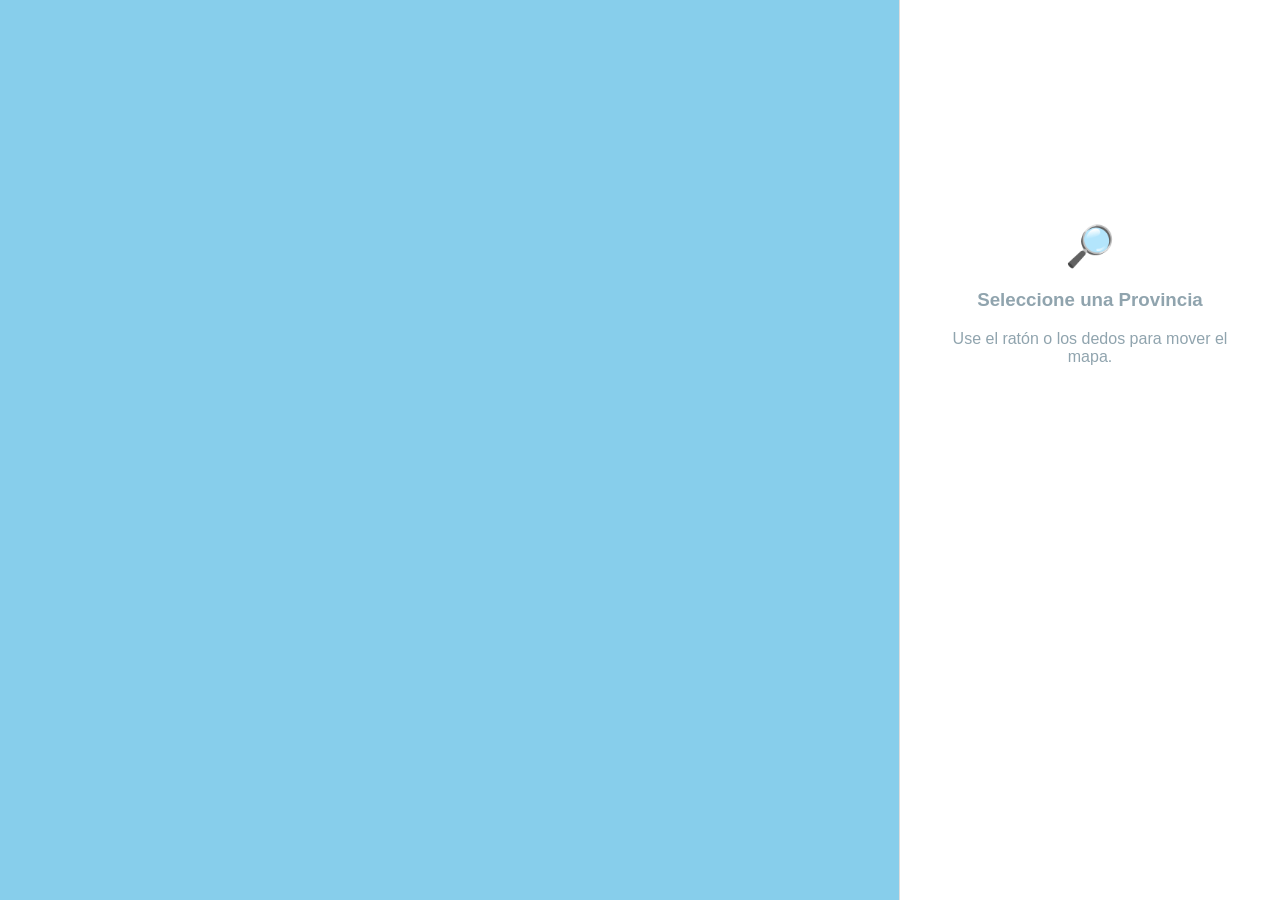
<file: mi voz RD/mapa-rd.html>
<!DOCTYPE html>
<html lang="es">
<head>
    <meta charset="UTF-8">
    <meta name="viewport" content="width=device-width, initial-scale=1.0">
    <title>Mapa RD Limitado - Web</title>
    
    <!-- Librerías de Highcharts (Siempre la última versión para soportar mapView) -->
    <script src="https://code.highcharts.com/maps/highmaps.js"></script>
    <script src="https://code.highcharts.com/maps/modules/exporting.js"></script>
    <script src="https://code.highcharts.com/mapdata/countries/do/do-all.js"></script>

    <style>
        /* ESTILOS (Sin cambios, manteniendo tu diseño) */
        body, html { height: 100%; margin: 0; font-family: 'Segoe UI', Arial, sans-serif; overflow: hidden; }

        #container { display: flex; height: 100vh; width: 100vw; }

        #map-container {
            flex: 3;
            background-color: #87CEEB; /* Fondo Mar Azul Celeste */
            position: relative;
        }

        #sidebar {
            flex: 1;
            min-width: 320px;
            background: white;
            box-shadow: -4px 0 15px rgba(0,0,0,0.1);
            padding: 30px;
            display: flex;
            flex-direction: column;
            border-left: 1px solid #ddd;
            overflow-y: auto;
        }

        /* Tipografías Sidebar */
        .provincia-titulo { font-size: 26px; color: #0d47a1; font-weight: 800; margin: 0 0 5px 0; text-transform: uppercase; }
        .region-badge { display: inline-block; background-color: #fdd835; color: #212121; padding: 6px 12px; border-radius: 4px; font-size: 14px; font-weight: 700; margin-bottom: 25px; }

        /* Botones Sidebar */
        .btn-action {
            display: block; width: 100%; padding: 16px; margin-bottom: 12px;
            background-color: #f8f9fa; border: 1px solid #ced4da; border-radius: 8px;
            font-size: 16px; text-align: left; cursor: pointer; transition: 0.2s; color: #495057; font-weight: 500;
        }
        .btn-action:hover { background-color: #e3f2fd; border-color: #2196f3; color: #0d47a1; transform: translateX(5px); }

        /* Utilidades */
        .hidden { display: none; }
        .placeholder { text-align: center; color: #90a4ae; margin-top: 50%; }
        .placeholder h2 { font-size: 40px; margin-bottom: 10px; }
    </style>
</head>
<body>

<div id="container">
    <div id="map-container"></div>
    
    <!-- MENÚ LATERAL -->
    <div id="sidebar">
        <div id="state-empty" class="placeholder">
            <h2>🔎</h2>
            <h3>Seleccione una Provincia</h3>
            <p>Use el ratón o los dedos para mover el mapa.</p>
        </div>

        <div id="state-selected" class="hidden">
            <h1 id="lbl-provincia" class="provincia-titulo">PROVINCIA</h1>
            <span id="lbl-region" class="region-badge">REGIÓN</span>

            <p style="border-bottom:1px solid #eee; padding-bottom:5px; color:#666;">Acciones:</p>
            <button class="btn-action" onclick="navegar('reportes')">📊 Ver Reportes</button>
            <button class="btn-action" onclick="navegar('empleados')">👷 Empleados</button>
            <button class="btn-action" onclick="navegar('logistica')">🚛 Logística</button>
            <button class="btn-action" onclick="navegar('exportar')">📥 Descargar PDF</button>
        </div>
    </div>
</div>

<script>
    /* 1. LÓGICA DE DATOS (AUTO-GENERACIÓN PARA EVITAR HUECOS) */
    const mapaGeo = Highcharts.maps['countries/do/do-all'];
    const dataProvincias = mapaGeo.features.map(f => ({
        'hc-key': f.properties['hc-key'],
        name: f.properties['name']
    }));

    /* 2. CONFIGURACIÓN MAPA */
    Highcharts.mapChart('map-container', {
        chart: {
            backgroundColor: '#87CEEB', // Mar
            map: 'countries/do/do-all',
            // Desactiva el botón de reseteo automático de zoom de Highcharts si quieres controlar la experiencia
            resetZoomButton: { position: { x: -10, y: 10 } }
        },

        title: { text: null },
        credits: { enabled: false },
        legend: { enabled: false },

        // >>>>>> AQUÍ ESTÁ EL CONTROL DE ZOOM <<<<<<
        mapView: {
            // maxZoom: Controla cuánto se pueden acercar (zoom in). 
            // Valor bajo (ej. 1) = casi no zoom. Valor alto (ej. 10) = zoom microscópico.
            maxZoom: 3,  
            
            // Si quieres evitar que se alejen demasiado, usa fitToGeometry automáticamente
        },
        
        mapNavigation: {
            enabled: true,
            enableMouseWheelZoom: true,
            // Ajustamos sensibilidad para que la rueda del ratón no sea muy agresiva
            mouseWheelSensitivity: 1.1, 
            buttonOptions: {
                verticalAlign: 'bottom',
                align: 'right'
            }
        },

        tooltip: { enabled: false },

        series: [{
            data: dataProvincias,
            name: 'Provincias',
            
            // ESTILO PROVINCIAS
            color: '#FFFFFF',       // Blancas
            borderColor: '#607D8B', // Borde gris fuerte
            borderWidth: 1,

            allAreas: true,
            cursor: 'pointer',

            states: {
                hover: { color: '#FFF59D', borderColor: '#333', borderWidth: 2 },
                select: { color: '#FFD700' }
            },

            // ESTILO ETIQUETAS (TEXTOS)
            dataLabels: {
                enabled: true,
                format: '{point.name}',
                allowOverlap: true, // "TRUE" necesario para ver nombres largos a 18px
                style: {
                    fontSize: '18px',     // TAMAÑO FIJO
                    fontWeight: 'bold',
                    color: '#000000',
                    textOutline: '3px white', // Borde blanco
                    textTransform: 'uppercase'
                }
            },
            point: {
                events: {
                    click: function () {
                        selectProvincia(this.name, this['hc-key']);
                    }
                }
            }
        }]
    });

    /* 3. FUNCIONES DEL PANEL */
    function selectProvincia(nombre, codigo) {
        // Lógica de detección de regiones simple por códigos parciales
        let region = "Región Este / Ozama";
        const c = codigo.toString();
        const norte = ['pp','mc','da','sa','es','va','mv','du','ns','sm','mt','lb','sz','mo'];
        const sur = ['sc','az','sj','ep','bh','ba','in','pn','br','ju','cr'];
        
        if(norte.some(x => c.includes('-'+x))) region = "Región Cibao / Norte";
        if(sur.some(x => c.includes('-'+x))) region = "Región Sur";

        // DOM
        document.getElementById('lbl-provincia').innerText = nombre;
        document.getElementById('lbl-region').innerText = region;
        
        document.getElementById('state-empty').classList.add('hidden');
        document.getElementById('state-selected').classList.remove('hidden');
    }

    function navegar(tipo) {
        const prov = document.getElementById('lbl-provincia').innerText;
        alert('Abriendo ' + tipo + ' para: ' + prov);
        // window.location.href = ...
    }
</script>

</body>
</html>
</file>
